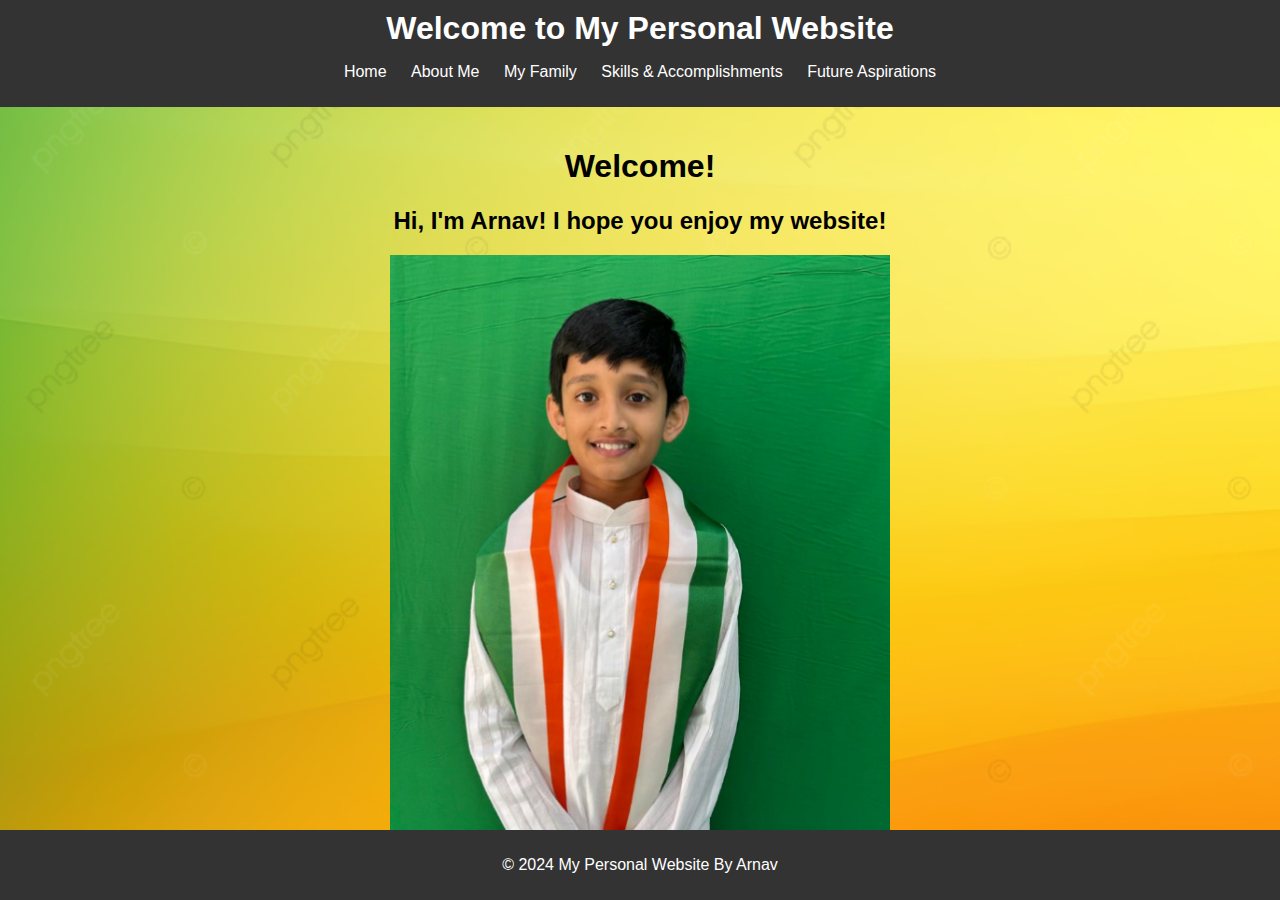
<file: index.html>
<!DOCTYPE html>
<html lang="en">
<head>
    <meta charset="UTF-8">
    <meta name="viewport" content="width=device-width, initial-scale=1.0">
    <title>My Personal Website</title>
    <link rel="stylesheet" href="styles.css">
</head>
<body>
    <header>
        <h1>Welcome to My Personal Website</h1>
        <nav>
            <ul>
                <li><a href="index.html">Home</a></li>
                <li><a href="about.html">About Me</a></li>
                <li><a href="family.html">My Family</a></li>
                <li><a href="skills.html">Skills & Accomplishments</a></li>
                <li><a href="aspirations.html">Future Aspirations</a></li>
            </ul>
        </nav>
    </header>
    <main>
<center>
        <h1>Welcome!</h1>
        <h2>Hi, I'm Arnav! I hope you enjoy my website!</h2>
<img src='arnav.png'>
</center>
    </main>
    <footer>
        <p>&copy; 2024 My Personal Website By Arnav</p>
    </footer>
</body>
</html>
</file>
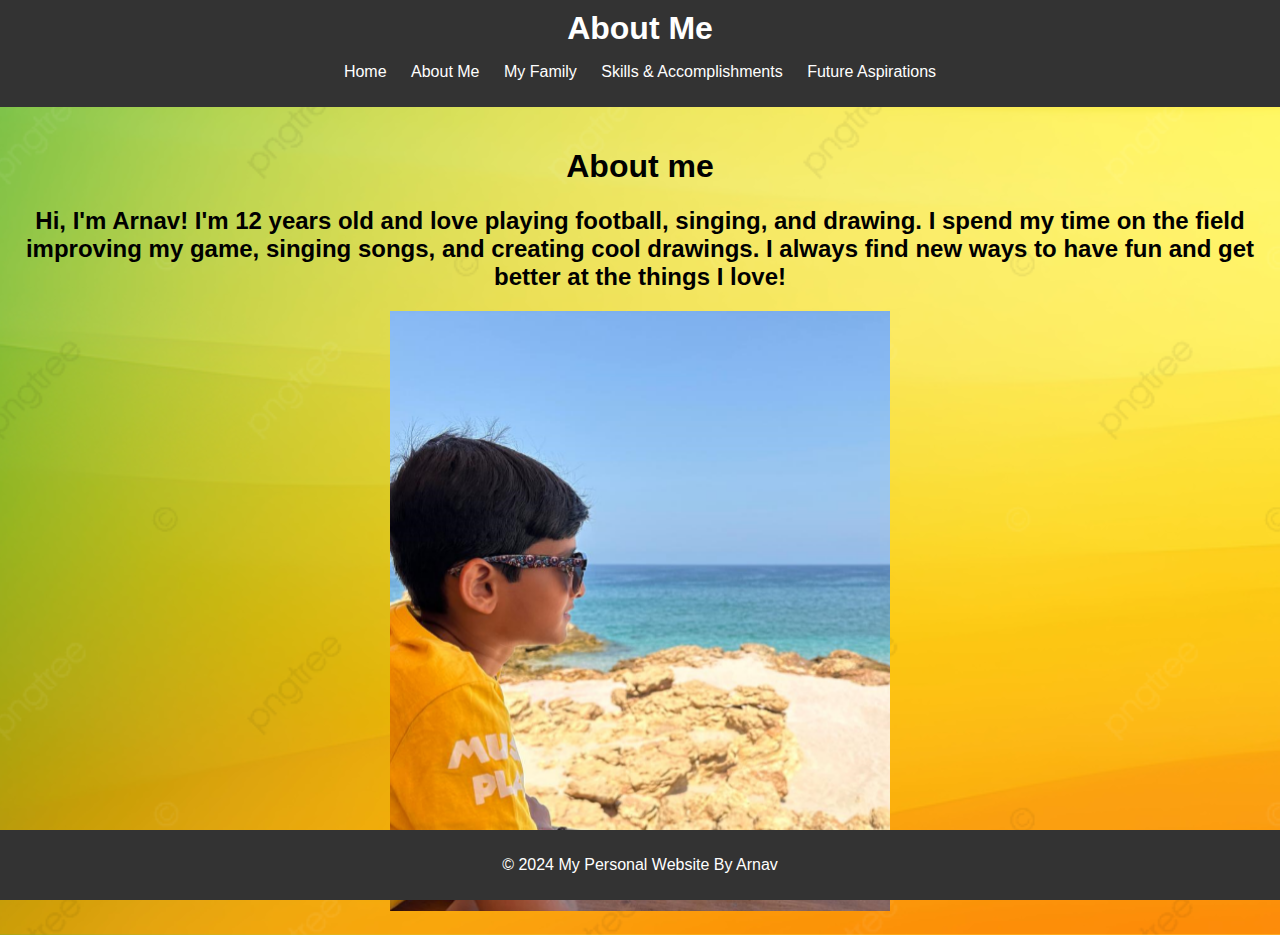
<file: about.html>
<!DOCTYPE html>
<html lang="en">
<head>
    <meta charset="UTF-8">
    <meta name="viewport" content="width=device-width, initial-scale=1.0">
    <title>About Me</title>
    <link rel="stylesheet" href="styles.css">
</head>
<body>
    <header>
        <h1>About Me</h1>
        <nav>
            <ul>
                <li><a href="index.html">Home</a></li>
                <li><a href="about.html">About Me</a></li>
                <li><a href="family.html">My Family</a></li>
                <li><a href="skills.html">Skills & Accomplishments</a></li>
                <li><a href="aspirations.html">Future Aspirations</a></li>
            </ul>
        </nav>
    </header>
    <main>
        <center>
        <h1>About me</h1>
        <h2>Hi, I'm Arnav! I'm 12 years old and love playing football, singing, and drawing. I spend my time on the field improving my game, singing songs, and creating cool drawings. I always find new ways to have fun and get better at the things I love!</h2>
<img src='aaa.png'>
</center>

    </main>
    <footer>
       <p>&copy; 2024 My Personal Website By Arnav</p>
    </footer>
</body>
</html>
</file>
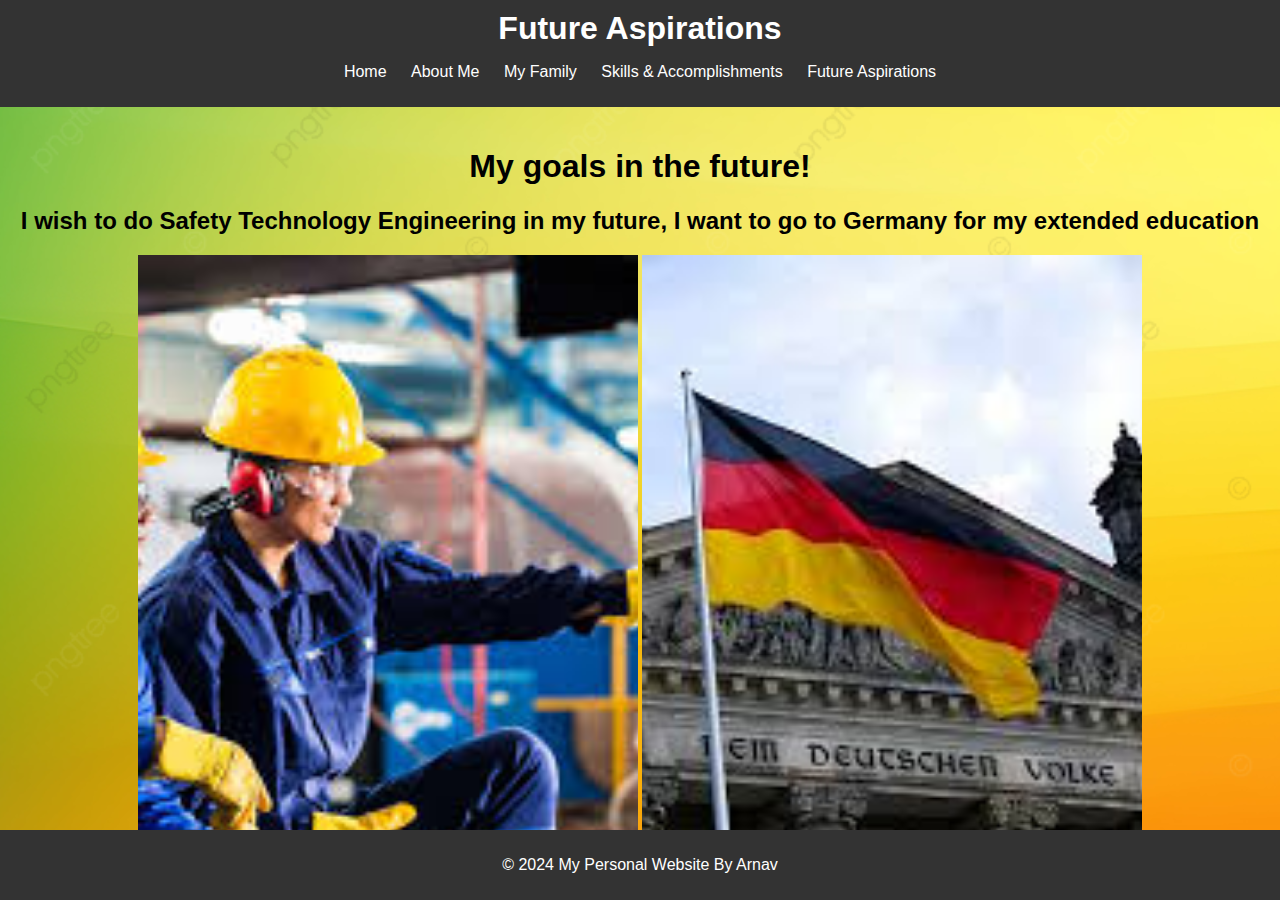
<file: aspirations.html>
<!DOCTYPE html>
<html lang="en">
<head>
    <meta charset="UTF-8">
    <meta name="viewport" content="width=device-width, initial-scale=1.0">
    <title>Future Aspirations</title>
    <link rel="stylesheet" href="styles.css">
</head>
<body>
    <header>
        <h1>Future Aspirations</h1>
        <nav>
            <ul>
                <li><a href="index.html">Home</a></li>
                <li><a href="about.html">About Me</a></li>
                <li><a href="family.html">My Family</a></li>
                <li><a href="skills.html">Skills & Accomplishments</a></li>
                <li><a href="aspirations.html">Future Aspirations</a></li>
            </ul>
        </nav>
    </header>
    <main>
        <center>
        <h1>My goals in the future!</h1>
        <h2> I wish to do Safety Technology Engineering in my future, I want to go to Germany for my extended education</h2>
<img src='safety.png'>
<img src='adolf.png'>

</center>

    </main>
    <footer>
       <p>&copy; 2024 My Personal Website By Arnav</p>
    </footer>
</body>
</html>
</file>
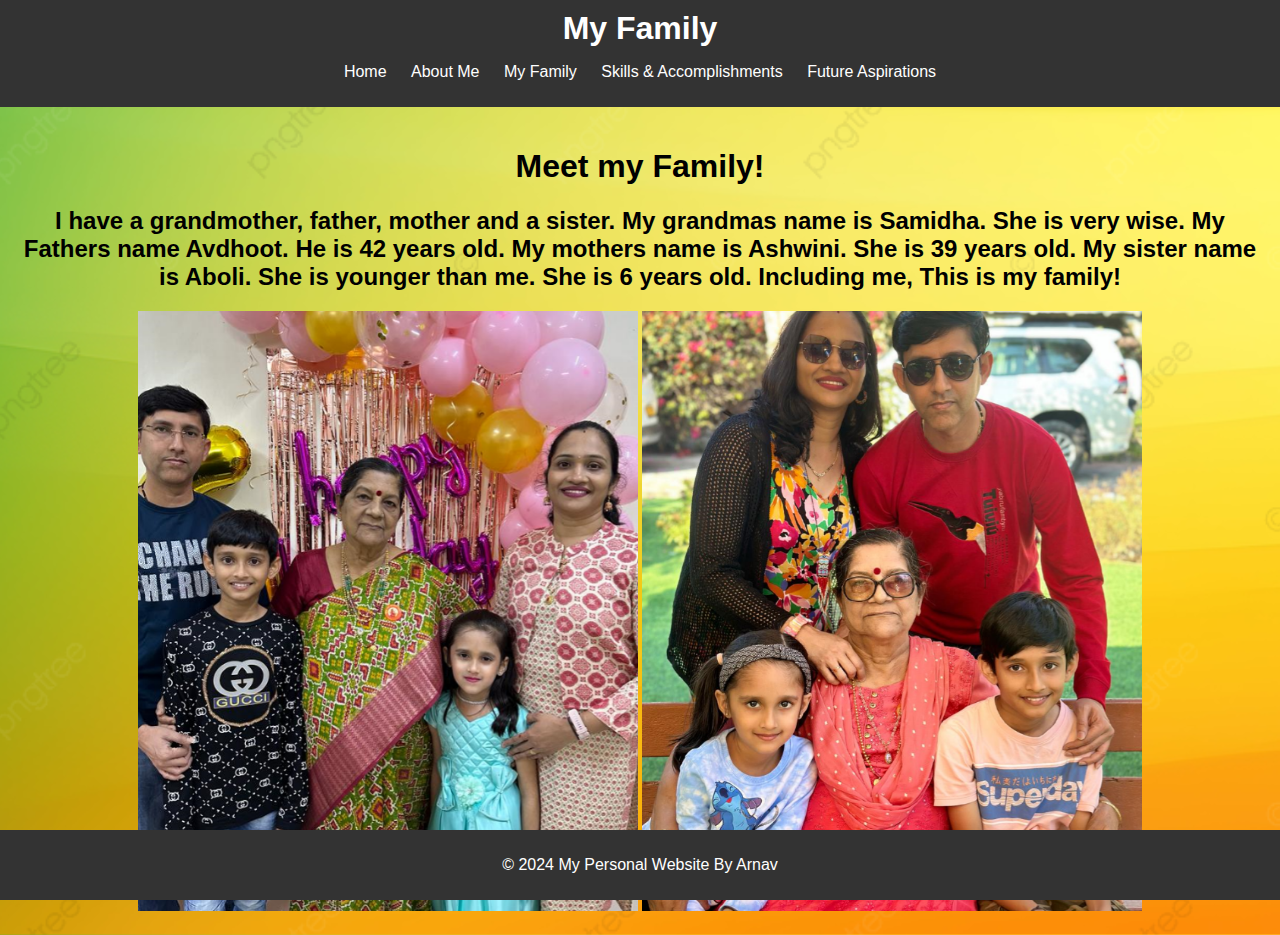
<file: family.html>
<!DOCTYPE html>
<html lang="en">
<head>
    <meta charset="UTF-8">
    <meta name="viewport" content="width=device-width, initial-scale=1.0">
    <title>My Family</title>
    <link rel="stylesheet" href="styles.css">
</head>
<body>
    <header>
        <h1>My Family</h1>
        <nav>
            <ul>
                <li><a href="index.html">Home</a></li>
                <li><a href="about.html">About Me</a></li>
                <li><a href="family.html">My Family</a></li>
                <li><a href="skills.html">Skills & Accomplishments</a></li>
                <li><a href="aspirations.html">Future Aspirations</a></li>
            </ul>
        </nav>
    </header>
    <main>
 <center>
        <h1>Meet my Family!</h1>
        <h2> I have a grandmother, father, mother and a sister. My grandmas name is Samidha. She is very wise. My Fathers name Avdhoot. He is 42 years old. My mothers name is Ashwini. She is 39 years old. My sister name is Aboli. She is younger than me. She is 6 years old. Including me, This is my family! </h2>
<img src='famfam.jpg'>
<img src='fsam.png'>

    </main>
    <footer>
        <p>&copy; 2024 My Personal Website By Arnav</p>
    </footer>
</body>
</html>
</file>
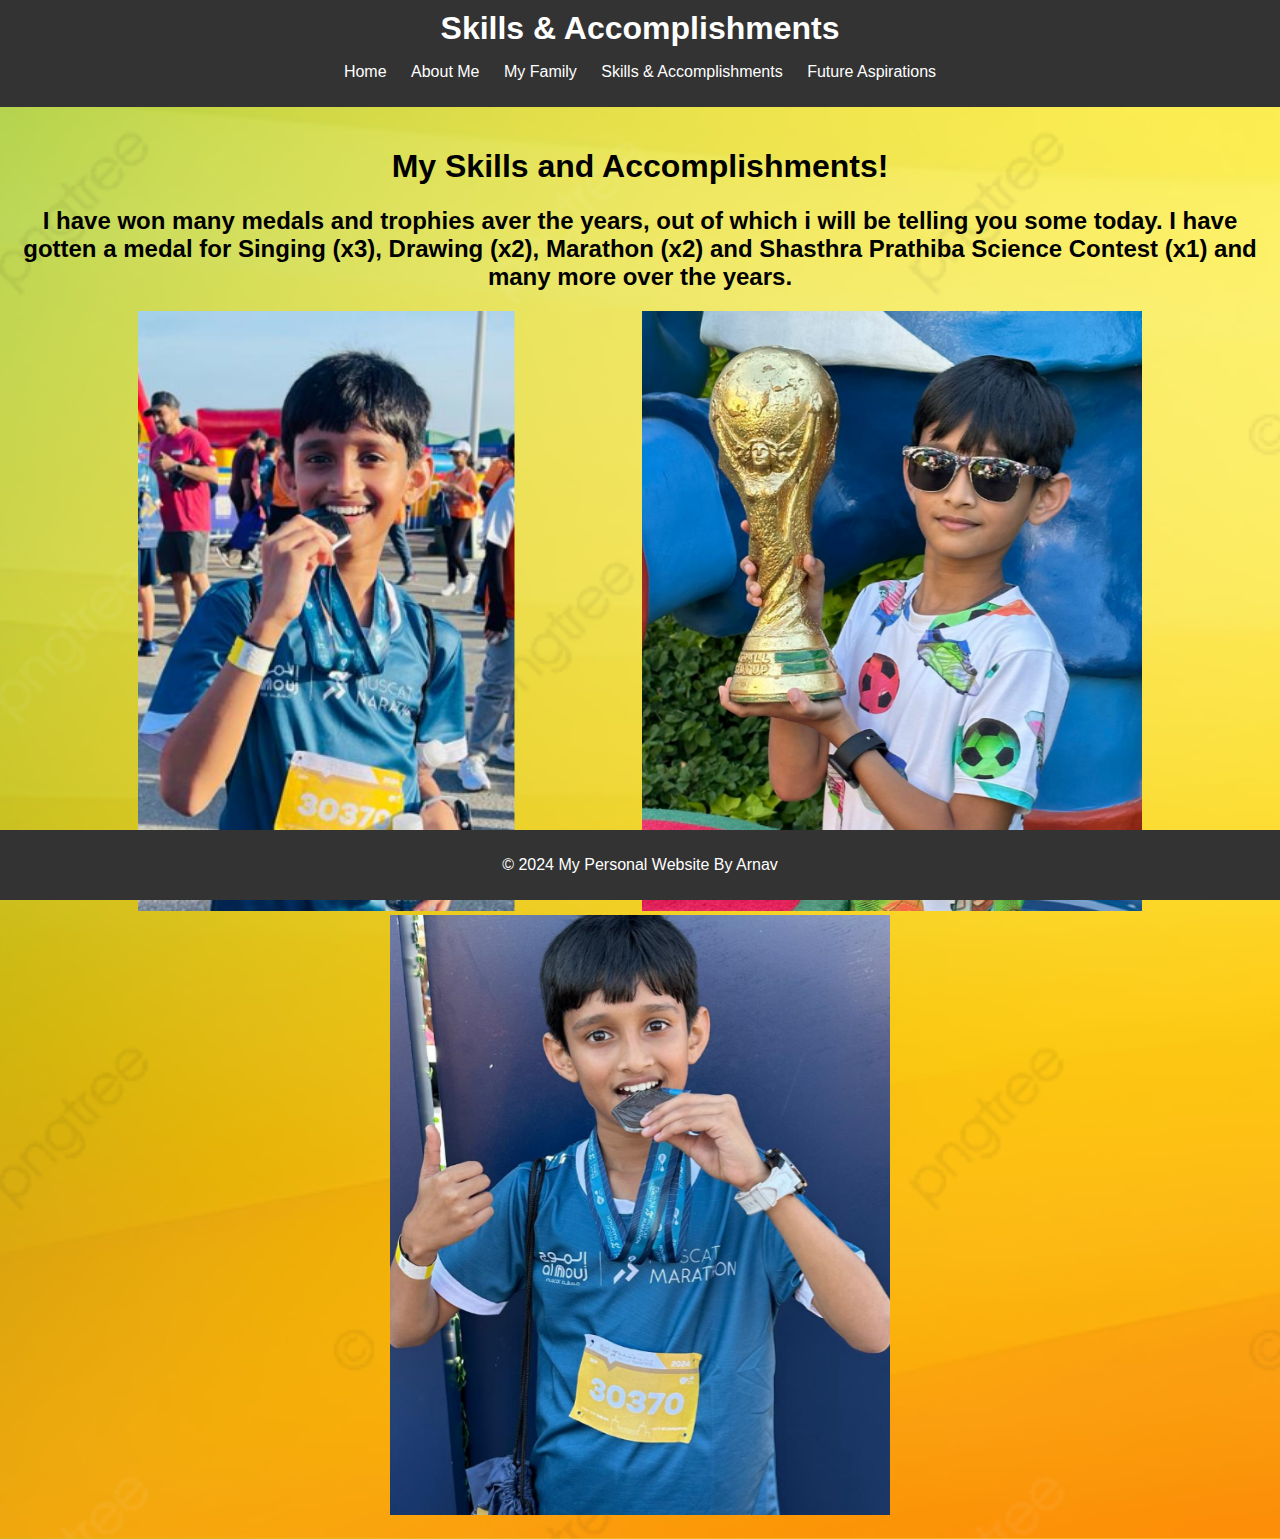
<file: skills.html>
<!DOCTYPE html>
<html lang="en">
<head>
    <meta charset="UTF-8">
    <meta name="viewport" content="width=device-width, initial-scale=1.0">
    <title>Skills & Accomplishments</title>
    <link rel="stylesheet" href="styles.css">
</head>
<body>
    <header>
        <h1>Skills & Accomplishments</h1>
        <nav>
            <ul>
                <li><a href="index.html">Home</a></li>
                <li><a href="about.html">About Me</a></li>
                <li><a href="family.html">My Family</a></li>
                <li><a href="skills.html">Skills & Accomplishments</a></li>
                <li><a href="aspirations.html">Future Aspirations</a></li>
            </ul>
        </nav>
    </header>
    <main>
        <center>
        <h1>My Skills and Accomplishments!</h1>
        <h2> I have won many medals and trophies aver the years, out of which i will be telling you some today. I have gotten a medal for Singing (x3), Drawing (x2), Marathon (x2) and Shasthra Prathiba Science Contest (x1) and many more over the years.</h2>
<img src='med.png'>
<img src='world.png'>
<img src='asas.png'>

</center>

    </main>
    <footer>
        <p>&copy; 2024 My Personal Website By Arnav</p>
    </footer>
</body>
</html>
</file>
<file: styles.css>
body {
    font-family: Comic Sans MS, sans-serif;
    background-color: #f4f4f4;
    margin: 0;
    padding: 0;
    background-image: url('png.png');
    background-size: cover; 
  
    background-position: center;}

header {
    background-color: #333;
    color: white;
    padding: 10px 0;
    text-align: center;
}

header h1 {
    margin: 0;
}

nav ul {
    list-style-type: none;
    padding: 0;
}

nav ul li {
    display: inline;
    margin: 0 10px;
}

nav ul li a {
    color: white;
    text-decoration: none;
}

main {
    padding: 20px;
}

footer {
    background-color: #333;
    color: white;
    text-align: center;
    padding: 10px 0;
    position: fixed;
    bottom: 0;
    width: 100%;
}
img {
    float: top;
    width:  500px;
    height: 600px;
    object-fit: cover;
}
</file>
